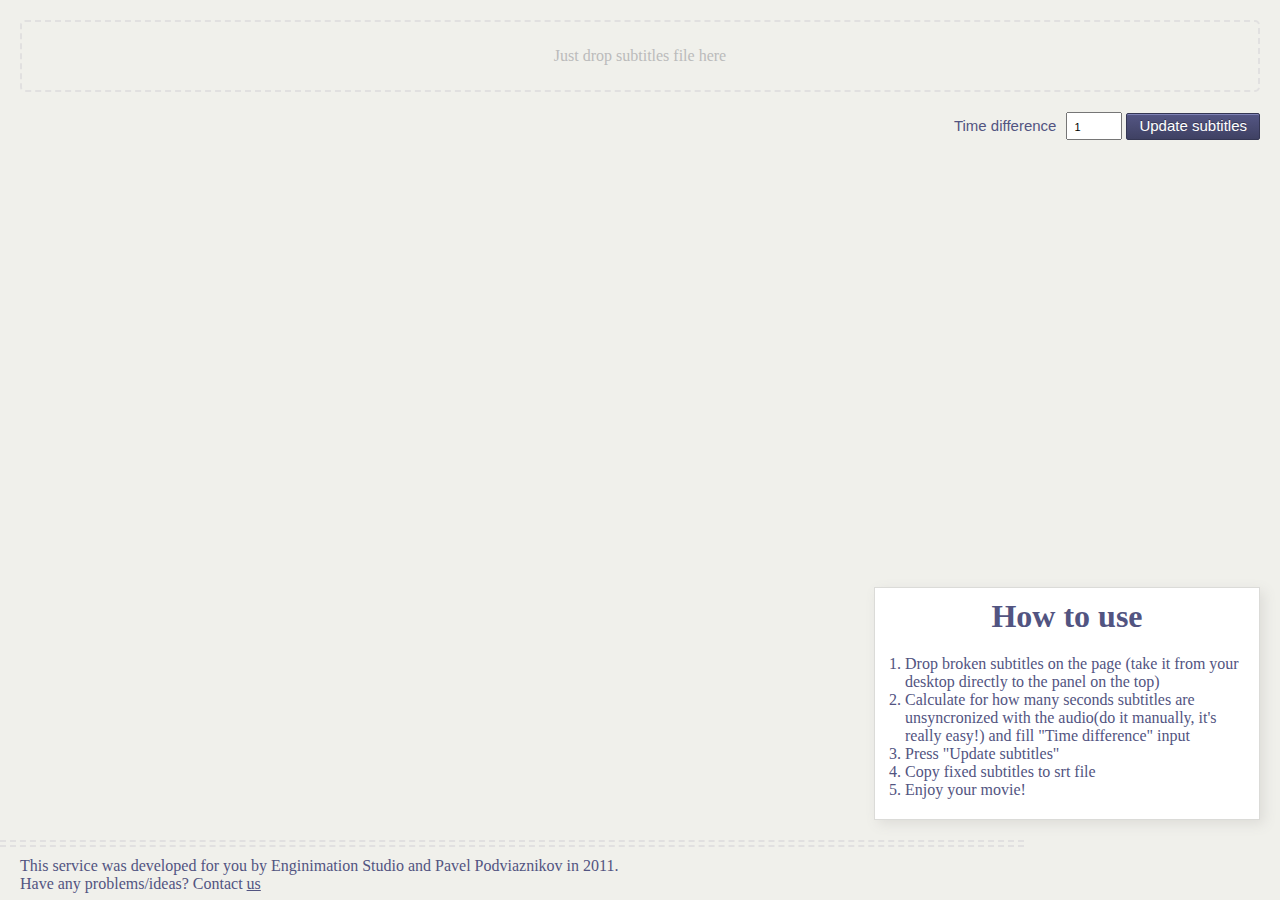
<file: index.html>
<!DOCTYPE html>
<html>
<head>
    <title>Subtitles converter</title>
    <meta name="author" content="Enginimation Studio(enginimation.com)">
    <meta name="description" content="Service for fixing subtitles (srt) files">
    <link href="css/styles.css" rel="stylesheet">
    <script src="js/lib/libs.bundle.js"></script>
    <script src="js/app/app.js"></script>
    <script>$(function(){AppController.init();});</script>
</head>
<body>
<div id="drop_zone">Just drop subtitles file here</div>
<section id="toolbar">
    <label for="seconds_delta">Time difference</label>
    <input type="number" id="seconds_delta" value="1">
    <button class="button" id="fix_subtitles">Update subtitles</button>
</section>
<textarea id="fixed_subtitles"></textarea>
<section id="help" class="infobox">
    <h1>How to use</h1>
    <ol>
        <li>Drop broken subtitles on the page (take it from your desktop directly to the panel on the top)</li>
        <li>Calculate for how many seconds subtitles are unsyncronized with the audio(do it manually, it's really easy!) and fill "Time difference" input</li>
        <li>Press "Update subtitles"</li>
        <li>Copy fixed subtitles to srt file</li>
        <li>Enjoy your movie!</li>
    </ol>
</section>
<footer id="site_footer">
    <div id="footer_top_border" class="footer_border"></div>
    <div id="footer_bottom_border" class="footer_border"></div>
    <article id="footer_info">
        <section id="site_info">
            This service was developed for you by Enginimation Studio and Pavel Podviaznikov in 2011.
            <p>Have any problems/ideas? Contact <a href='mailto:hello@enginimation.com'> us</a></p>
        </section>
    </article>
</footer>
</body>
</html>
</file>
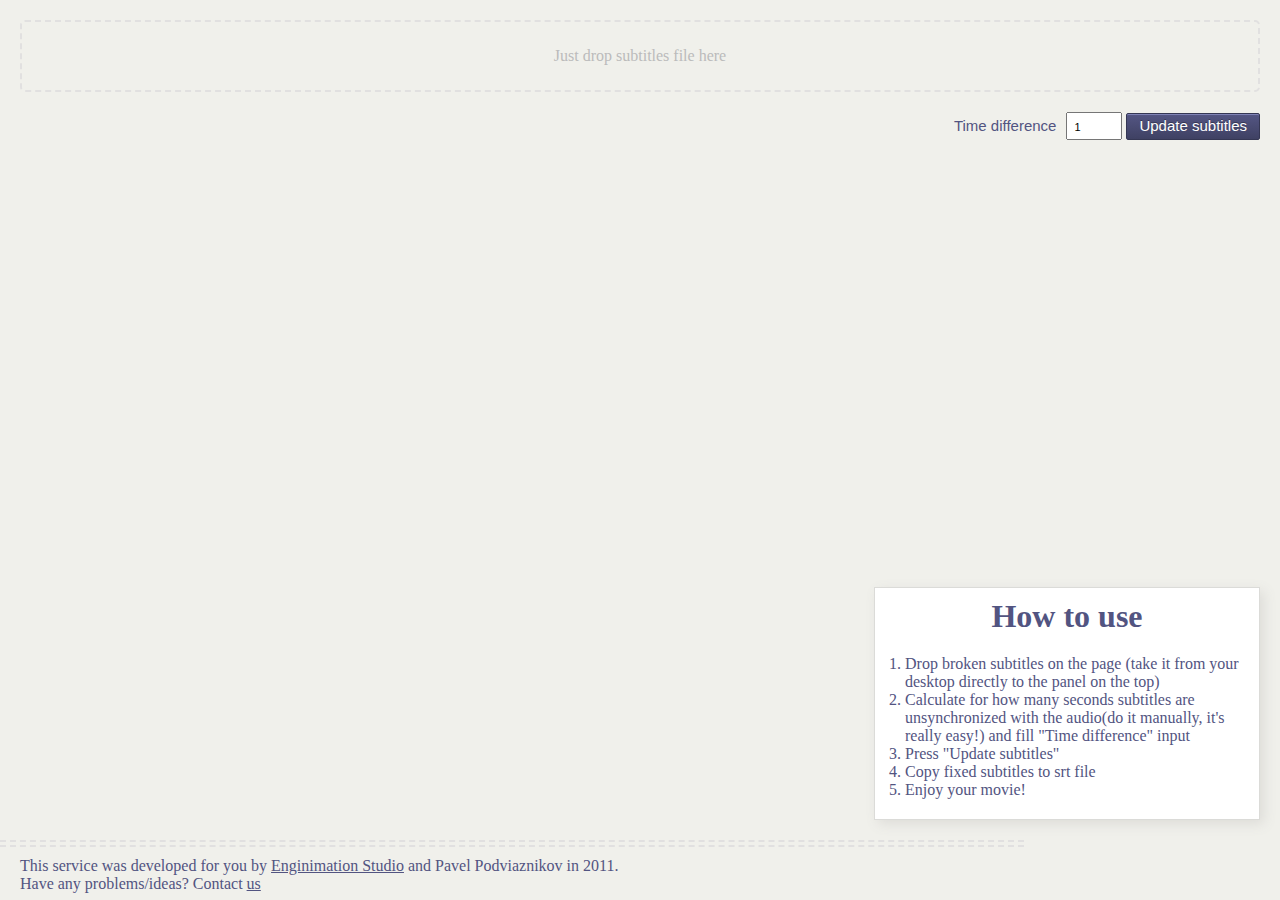
<file: public/index.html>
<!DOCTYPE html>
<html manifest="app.mf">
<head>
    <title>Subtitles converter</title>
    <meta name="author" content="Enginimation Studio(enginimation.com)">
    <meta name="description" content="Web application for fixing subtitles (srt) files">
    <link href="css/styles.css" rel="stylesheet">
    <script src="js/lib/libs.bundle.js"></script>
    <script src="js/app/app.js"></script>
    <script>$(function(){AppController.init();});</script>
</head>
<body>
<div id="drop_zone">Just drop subtitles file here</div>
<section id="toolbar">
    <label for="seconds_delta">Time difference</label>
    <input type="number" id="seconds_delta" value="1">
    <button class="button" id="fix_subtitles">Update subtitles</button>
</section>
<textarea id="fixed_subtitles"></textarea>
<section id="help" class="infobox">
    <h1>How to use</h1>
    <ol>
        <li>Drop broken subtitles on the page (take it from your desktop directly to the panel on the top)</li>
        <li>Calculate for how many seconds subtitles are unsynchronized with the audio(do it manually, it's really easy!) and fill "Time difference" input</li>
        <li>Press "Update subtitles"</li>
        <li>Copy fixed subtitles to srt file</li>
        <li>Enjoy your movie!</li>
    </ol>
</section>
<footer id="site_footer">
    <div id="footer_top_border" class="footer_border"></div>
    <div id="footer_bottom_border" class="footer_border"></div>
    <article id="footer_info">
        <section id="site_info">
            This service was developed for you by <a href="http://enginimation.com">Enginimation Studio</a> and Pavel Podviaznikov in 2011.
            <p>Have any problems/ideas? Contact <a href='mailto:hello@enginimation.com'> us</a></p>
        </section>
    </article>
</footer>
</body>
</html>
</file>
<file: css/styles.css>
body
{
    background-color:#f0f0eb;
    font-family: Garamond;
    color:#525481;
}
*
{
    margin:0px;
    padding:0px;
}
article,aside,details,figcaption,figure,
footer,header,hgroup,menu,nav,section
{
    display:block;
}
#drop_zone
{
    border: 2px dashed #E1E0E0;
    -moz-border-radius: 5px;
    -webkit-border-radius: 5px;
    border-radius: 5px;
    padding: 25px;
    text-align: center;
    font: 20pt bold 'Vollkorn';
    color: #BBB;
    margin:20px;
}
input,label
{
    padding: 7px 6px 5px 6px;
    font-size:11px;
    font-family:Arial;
}
input
{
    width: 40px;
}
label
{
    font-size:15px;
}
.button
{
    box-shadow: #7f82b5 0px 1px 0px 0px inset;
    -webkit-box-shadow: #7f82b5 0px 1px 0px 0px inset;
    -moz-box-shadow: #7f82b5 0px 1px 0px 0px inset;
    background-color:#545684;
    background: -webkit-gradient(linear, 0% 0%, 0% 100%, from(#545684), to(#3f4163));
    background: -moz-linear-gradient(0% 0%, 0% 100%, from(#545684), to(#3f4163));
    border-bottom: 1px solid #3F6284;
    border-radius: 2px;
    border: 1px solid #353754;
    color: white;
    cursor: pointer;
    display: inline-block;
    font-family: arial,sans-serif;
    font-size: 15px;
    line-height: 1;
    padding: 4px 12px 6px;
    text-align: center;
    text-decoration: none;
    text-shadow: #353754 0px -1px 0px;
}
section#toolbar
{
    margin-bottom:10px;
    text-align: right;
    margin-right:20px;
}
section#help
{
    position:absolute;
    bottom:60px;
    right:20px;
    margin-bottom:20px;
    width:30%;
}
section#help ol
{
    margin:20px 20px 20px 30px;
}
section#help h1
{
    margin:10px;
    text-align:center;
}
/**footer*/
#site_footer
{
    position:absolute;
    bottom:0;
    height:60px;
    width: 100%;
}
    .footer_border
    {
        width:80%;
        border-bottom-style: dashed;
        border-bottom-width: 2px;
        border-color: #E1E0E0;
    }
    #footer_top_border
    {
        margin-bottom: 3px;
    }
    #contributions
    {
        display:inline-block;
        width: 30%;
        margin-left: 50px;
        margin-top: 10px;
        vertical-align: top;
    }
    #site_info
    {
        display:inline-block;
        margin-top: 10px;
        margin-left:20px;
    }
.infobox
{
    background-color:#ffffff;
    border:1px #dbdbd8 solid;
    box-shadow:4px 4px 12px 0px #dddcd8;
    -webkit-box-shadow:4px 4px 12px 0px #dddcd8;
    -moz-box-shadow:4px 4px 12px 0px #dddcd8;
}
a
{
    text-decoration:underline;
    color:#525481;
}
#contact:ACTIVE
{
    background-color: white;
}
#contact:HOVER
{
    background-color: white;
}
#fixed_subtitles
{
    display:none;
    margin-left:20px;
    width:300px;
    height:200px;
    max-width:500px;
    width:70%;
}
</file>
<file: public/css/styles.css>
body
{
    background-color:#f0f0eb;
    font-family: Garamond;
    color:#525481;
}
*
{
    margin:0px;
    padding:0px;
}
article,aside,details,figcaption,figure,
footer,header,hgroup,menu,nav,section
{
    display:block;
}
#drop_zone
{
    border: 2px dashed #E1E0E0;
    -moz-border-radius: 5px;
    -webkit-border-radius: 5px;
    border-radius: 5px;
    padding: 25px;
    text-align: center;
    font: 20pt bold 'Vollkorn';
    color: #BBB;
    margin:20px;
}
input,label
{
    padding: 7px 6px 5px 6px;
    font-size:11px;
    font-family:Arial;
}
input
{
    width: 40px;
}
label
{
    font-size:15px;
}
.button
{
    box-shadow: #7f82b5 0px 1px 0px 0px inset;
    -webkit-box-shadow: #7f82b5 0px 1px 0px 0px inset;
    -moz-box-shadow: #7f82b5 0px 1px 0px 0px inset;
    background-color:#545684;
    background: -webkit-gradient(linear, 0% 0%, 0% 100%, from(#545684), to(#3f4163));
    background: -moz-linear-gradient(0% 0%, 0% 100%, from(#545684), to(#3f4163));
    border-bottom: 1px solid #3F6284;
    border-radius: 2px;
    border: 1px solid #353754;
    color: white;
    cursor: pointer;
    display: inline-block;
    font-family: arial,sans-serif;
    font-size: 15px;
    line-height: 1;
    padding: 4px 12px 6px;
    text-align: center;
    text-decoration: none;
    text-shadow: #353754 0px -1px 0px;
}
section#toolbar
{
    margin-bottom:10px;
    text-align: right;
    margin-right:20px;
}
section#help
{
    position:absolute;
    bottom:60px;
    right:20px;
    margin-bottom:20px;
    width:30%;
}
section#help ol
{
    margin:20px 20px 20px 30px;
}
section#help h1
{
    margin:10px;
    text-align:center;
}
/**footer*/
#site_footer
{
    position:absolute;
    bottom:0;
    height:60px;
    width: 100%;
}
    .footer_border
    {
        width:80%;
        border-bottom-style: dashed;
        border-bottom-width: 2px;
        border-color: #E1E0E0;
    }
    #footer_top_border
    {
        margin-bottom: 3px;
    }
    #contributions
    {
        display:inline-block;
        width: 30%;
        margin-left: 50px;
        margin-top: 10px;
        vertical-align: top;
    }
    #site_info
    {
        display:inline-block;
        margin-top: 10px;
        margin-left:20px;
    }
.infobox
{
    background-color:#ffffff;
    border:1px #dbdbd8 solid;
    box-shadow:4px 4px 12px 0px #dddcd8;
    -webkit-box-shadow:4px 4px 12px 0px #dddcd8;
    -moz-box-shadow:4px 4px 12px 0px #dddcd8;
}
a
{
    text-decoration:underline;
    color:#525481;
}
#contact:ACTIVE
{
    background-color: white;
}
#contact:HOVER
{
    background-color: white;
}
#fixed_subtitles
{
    display:none;
    margin-left:20px;
    width:300px;
    height:200px;
    max-width:500px;
    width:70%;
}
</file>
